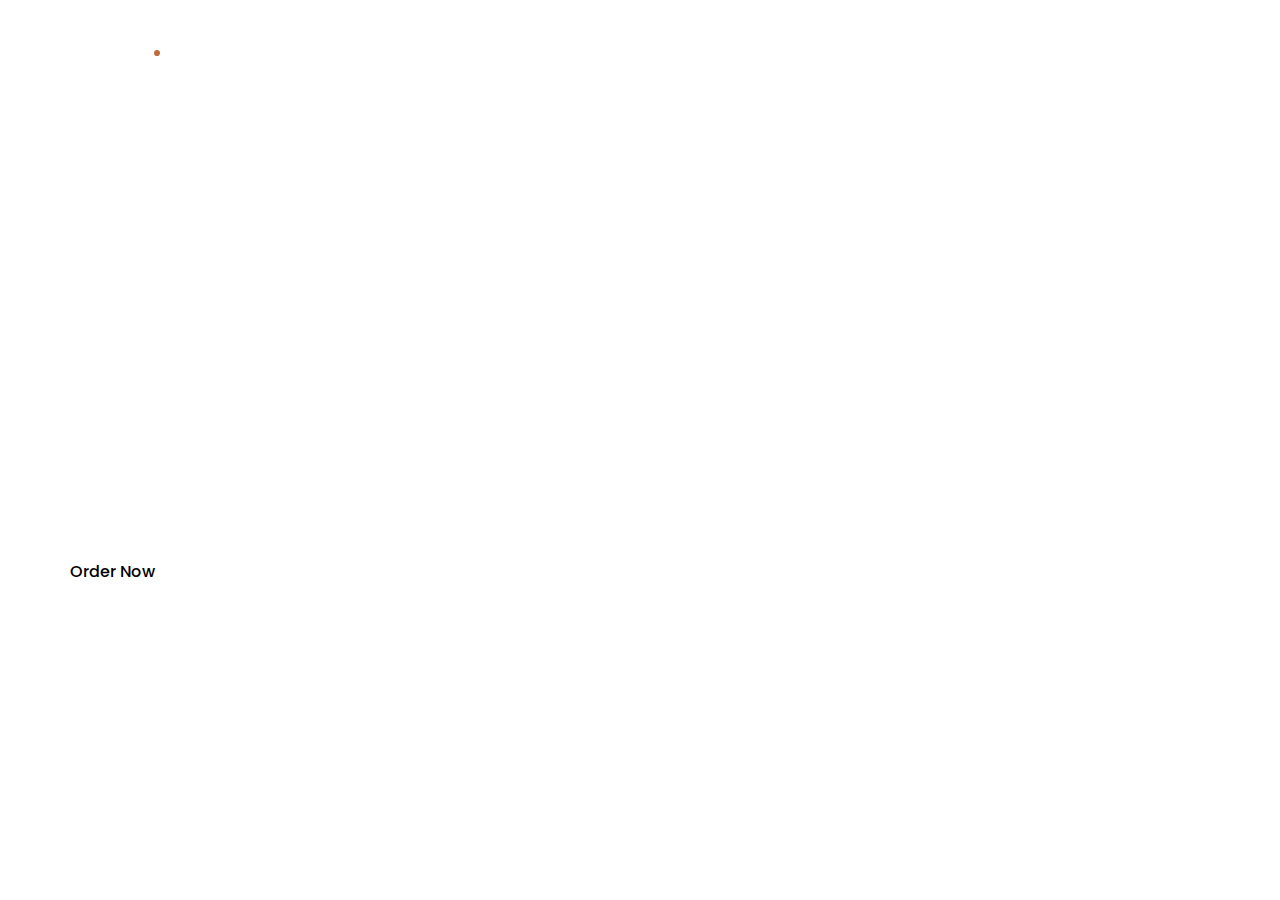
<file: Task 1/Index.html>
<!DOCTYPE html>
<html lang="en">
  <head>
    <meta charset="UTF-8">
    <meta name="viewport" content="width=device-width, initial-scale=1.0">
    <title>Coffee Website HTML and CSS | CodingNepal</title>
    <link rel="stylesheet" href="style.css">
    <!-- Google Fonts Links For Icon -->
    <link rel="stylesheet" href="https://fonts.googleapis.com/css2?family=Material+Symbols+Outlined:opsz,wght,FILL,GRAD@24,400,0,0">
  </head>
  <body>
    <header>
      <nav class="navbar">
        <a class="logo" href="#">Coffee<span>.</span></a>
        <ul class="menu-links">
          <span id="close-menu-btn" class="material-symbols-outlined">close</span>
          <li><a href="#">Home</a></li>
          <li><a href="#">Products</a></li>
          <li><a href="#">Testimonials</a></li>
          <li><a href="#">About us</a></li>
          <li><a href="#">Contact us</a></li>
        </ul>
        <span id="hamburger-btn" class="material-symbols-outlined">menu</span>
      </nav>
    </header>

    <section class="hero-section">
      <div class="content">
        <h2>Start Your Day With Fresh Coffee</h2>
        <p>
          Coffee is a popular and beloved beverage enjoyed by 
          people around the world.Awaken your senses with a steaming cup of liquid motivation.
        </p>
        <button>Order Now</button>
      </div>
    </section>

    <script>
      const header = document.querySelector("header");
      const hamburgerBtn = document.querySelector("#hamburger-btn");
      const closeMenuBtn = document.querySelector("#close-menu-btn");

      hamburgerBtn.addEventListener("click", () => header.classList.toggle("show-mobile-menu"));

      closeMenuBtn.addEventListener("click", () => hamburgerBtn.click());
    </script>

  </body>
</html>
</file>
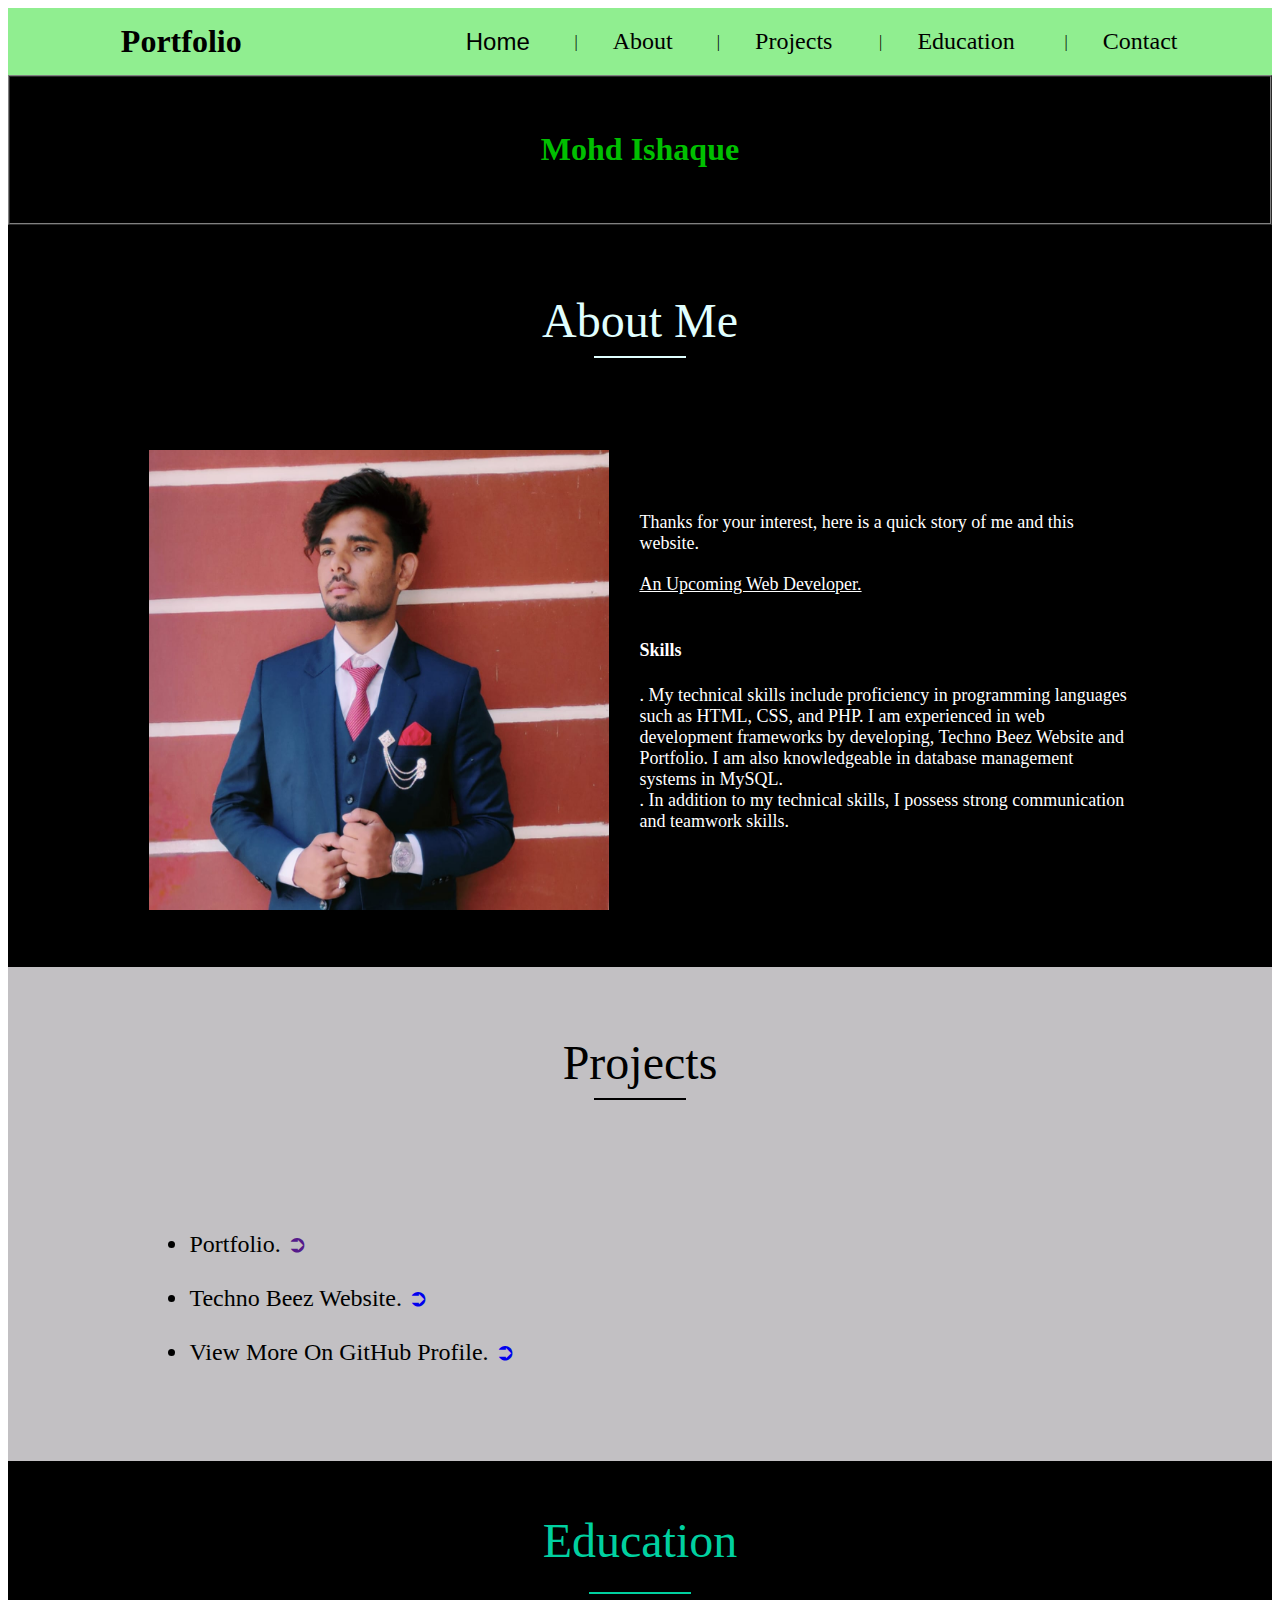
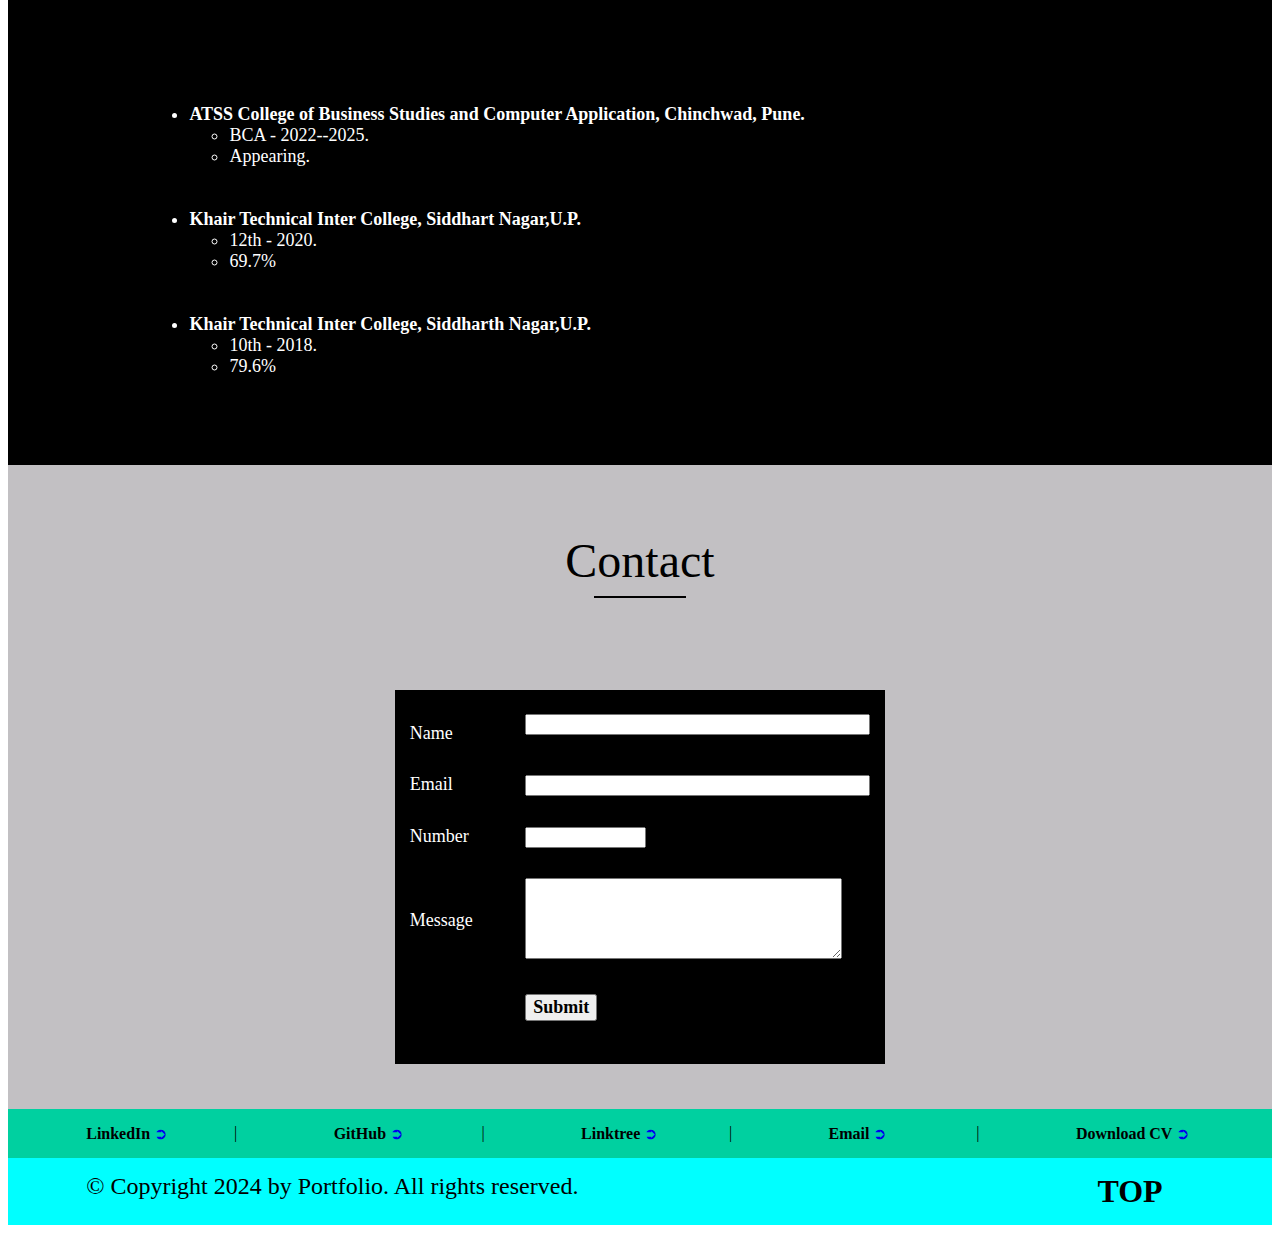
<file: Task 2/index.html>
<!DOCTYPE html>
<html lang="en">

<head>
	<meta charset="UTF-8">
	<meta name="viewport" content=
		"width=device-width, initial-scale=1.0">
	<title>Mohd Ishaque</title>
</head>

<body>
	<!--Header(start)-->
	<table id="header" border="0" width="100%"
		cellpadding="0" cellspacing="0" bgcolor="lightgreen">
		<tr>
			<td>
				<table border="0" cellpadding="15"
					cellspacing="0" width="90%" align="center">
					<tr>
						<td>
							

						</td>

						<td>
							<font face="Comic sans MS" size="6">
								<b>Portfolio</b>
							</font>
						</td>

						<td width="15%">
							
						</td>

						<td>
							<a href="#home" style="text-decoration:none">
								<font face="arial" size="5" color=black>
									Home
								</font>
							</a>
						</td>

						<td>
							|
						</td>

						<td>
							<a href="#about" style="text-decoration:none">
								<font face="Verdana" size="5" color=black>
									About
								</font>
							</a>
						</td>

						<td>
							|
						</td>

						<td>
							<a href="#projects" style="text-decoration:none">
								<font face="Verdana" size="5" color=black>
									Projects
								</font>
							</a>
						</td>

						<td>
							|
						</td>

						<td>
							<a href="#achievements" style="text-decoration:none">
								<font face="Verdana" size="5" color=black>
									Education
								</font>
							</a>
						</td>

						<td>
							|
						</td>

						<td>
							<a href="#contact" style="text-decoration:none">
								<font face="Verdana" size="5" color=black>
									Contact
								</font>
							</a>
						</td>
					</tr>
				</table>
			</td>
		</tr>
	</table>
	<!--Header(end)-->

	<!--Home(start)-->
	<table id="home" border="1" width="100%"
		cellpadding="20" cellspacing="0" bgcolor="black">
		<tr>
			<td>
				<table border="0" cellpadding="15"
					cellspacing="0" width="90%" align="center">
					<tr>
						<td align="center" valign="middle">
							<h3>
								<font face="Times New Roman"
									size="6" color=lightcyan">
									Mohd Ishaque
								</font>
							</h3>

							<h2>
								<font face="Verdana" size="6"
									color="lightcyan">
									<!-- Freelance Programmer -->
								</font>
							</h2>
						</td>
					</tr>
				</table>
			</td>
		</tr>
	</table>
	<!--Home(end)-->


	<!--About(start)-->
	<table id="about" border="0" width="100%"
		cellpadding="0" cellspacing="0" bgcolor="black">
		<tr>
			<td>
				<table border="0" cellpadding="15"
					cellspacing="0" width="80%" align="center">
					<tr>
						<td height="180" align="center"
							valign="middle" colspan="2">
							<font face="Verdana" size="7"
								color="lightcyan">
								About Me
							</font>
							<hr color="lightcyan" width="90">
						</td>
					</tr>

					<tr>
						<td width="40%">
							<img src="Ishaque.jpg" height="460" width="460">
						</td>

						<td width="60%">
							<font face="Verdana" size="4"
								color="white">
								Thanks for your interest, here 
								is a quick story of me and this 
								website.
								<hr color="black">
								<u>An Upcoming Web Developer.</u><br><br>
	
								<h4>Skills</h4>
								. My technical skills include proficiency in programming languages such as HTML, CSS, and PHP. I am experienced in web development frameworks by developing, Techno Beez Website and Portfolio. I am also knowledgeable in database management systems in MySQL.<br>. In addition to my technical skills, I possess strong communication and teamwork skills.


								<hr color="black">

								
							</font>
						</td>
					</tr>
				</table>
				<hr color="black">
				<hr color="black">
				<hr color="black">
			</td>
		</tr>
	</table>
	<!--About(end)-->


	<!--Projects(start)-->
	<table id="projects" border="0" width="100%"
		cellpadding="0" cellspacing="0" bgcolor="#c2c0c3">
		<tr>
			<td>
				<table border="0" cellpadding="15"
					cellspacing="0" width="80%" align="center">
					<tr>
						<td height="180" align="center"
							valign="middle" colspan="2">
							<font face="Verdana" size="7"
								color="black">
								Projects
							</font>
							<hr color="black" width="90">
						</td>
					</tr>

					<tr>
						<td height="10">
							<font face="Times New Roman"
								size="5" color="black">
								<ul>

									<li>
										<hr color="#c2c0c3">
										Portfolio.
										<a href="" style="text-decoration:none"
											color="#c2c0c3">
											 ➲
										</a>
									</li>

									<li>
										<hr color="#c2c0c3">
										Techno Beez Website.
										<a href="http://technobeez.great-site.net/" style="text-decoration:none"
											color="#c2c0c3">
											 ➲
										</a>
									</li>
									
									<li>
										<hr color="#c2c0c3">
										View More On GitHub Profile.
										<a href="https://github.com/Mohdishaque" style=
											"text-decoration:none"> ➲
										</a>
									</li>
								</ul>
								<hr color="#c2c0c3">
								<hr color="#c2c0c3">
								<hr color="#c2c0c3">
								<hr color="#c2c0c3">
							</font>
						</td>

						<td width="45%">
							
						</td>
					</tr>
				</table>
			</td>
		</tr>
	</table>
	<!--Projects(end)-->

	<!--Achievement(start)-->
	<table id="achievements" border="0" width="100%"
		cellpadding="0" cellspacing="0" bgcolor="black">
		<tr>
			<td>
				<table border="0" cellpadding="15"
					cellspacing="0" width="80%" align="center">
					<tr>
						<td height="180" align="center" valign="middle">
							<font face="Verdana" size="7" color="solid cyan">
								Education
								<hr color="solid cyan" width="100">
							</font>
						</td>
					</tr>

					<tr>
						<td>
							<font face="Verdana" size="4" color="white">
								<ul>
									<li>
										<b>ATSS College of Business Studies and Computer Application, Chinchwad, Pune.</b>
										<ul>
											<li>
												BCA - 2022--2025.
											</li>
											<li>
												Appearing.
											</li>
										</ul>
									</li>

									<li>
										<hr color="black">
										<hr color="black">
										<hr color="black">
										<b> Khair Technical Inter College, Siddhart Nagar,U.P.</b>
										<ul>
											<li>
												12th - 2020.
											</li>
											<li>
												69.7%
											</li>
										</ul>
									</li>

									<li>
										<hr color="black">
										<hr color="black">
										<hr color="black">
										<b> Khair Technical Inter College, Siddharth Nagar,U.P.</b>
										<ul>
											<li>
												10th - 2018.
											</li>
											<li>
												79.6%
											<hr color="black">
											<hr color="black">
											<hr color="black">
											<hr color="black">
											<hr color="black">
										</ul>
									</li>

								</ul>

							</font>
						</td>
					</tr>
				</table>
			</td>
		</tr>
	</table>
	<!--Achievement(end)-->


	<!--Contact(start)-->
	<form action="https://formspree.io/f/mkndjlog" method="POST">
	<table id="contact" border="0" width="100%"
		cellpadding="0" cellspacing="0" bgcolor="#c2c0c3">
		<tr>
			<td>
				<table border="0" cellpadding="15"
					cellspacing="0" width="80%" align="center">
					<tr>
						<td height="180" align="center"
							valign="middle" colspan="2">
							<font face="Verdana" size="7"
								color="black">
								Contact
							</font>
							<hr color="black" width="90">
						</td>
					</tr>

					<tr>
						<td align="center" valign="top">
							<table border="0" width="50%" cellpadding="15"
								cellspacing="0" align="center" bgcolor="black">
								<tr>
									<td width="30%">
										<hr color="black">
										<font face="Verdana" size="4"
											color="#ffffff">
											Name
										</font>
									</td>
									<td width="70%">
										<font face="Verdana" size="4"
											color="#ffffff">
											<input type="text" name="name" size="40" required/>
										</font>
									</td>
								</tr>
								<tr>
									<td width="30%">
										<font face="Verdana" size="4"
											color="#ffffff">
											Email
										</font>
									</td>
									<td width="70%">
										<font face="Verdana" size="4"
											color="#ffffff">
											<input type="email" size="40" required/>
										</font>
									</td>
								</tr>
								<tr>
									<td width="30%">
										<font face="Verdana" size="4"
											color="#ffffff">
											Number
										</font>
									</td>
									<td width="70%">
										<font face="Verdana" size="4"
											color="#ffffff">
											<input type="text" name="number" size="12" required/>
										</font>
									</td>
								</tr>
								<tr>
									<td width="30%">
										<font face="Verdana" size="4"
											color="#ffffff">
											Message
										</font>
									</td>
									<td width="70%">
										<font face="Verdana" size="4"
											color="#ffffff">
											<textarea rows="5"
												cols="37" name="massgae">
											</textarea required/>
										</font>
									</td>
								</tr>
								<tr>
									<td width="30%">
										
									</td>
									<td width="70%">
										<button type="Submit">
											<font face="Verdana"
												size="4" color="black">
												<b>Submit</b>
											</font>
										</button>
										<hr color="black">
										<hr color="black">
									</td>
								</tr>
							</table>
						</td>

					</tr>
					<tr>
						<td colspan="2">
							
							
						</td>
					</tr>
				</table>
			</td>
		</tr>
	</table>
	</form>
	<!--Contact(end)-->


	<!--Footer1(start)-->
	<table id="footer" border="0" width="100%"
		cellpadding="0" cellspacing="0" bgcolor="solid cyan">
		<tr>
			<td>
				<table border="0" cellpadding="15"
					cellspacing="0" width="90%" align="center">
					<tr>
						<td width="13%" valign="top">
							<b>LinkedIn</b>
							<a href="https://www.linkedin.com/in/mohd-ishaque-8a1b9a2a8/" style="text-decoration:none">
								➲
							</a>
						</td>

						<td>
							|
						</td>

						<td width="13%" valign="top">
							<b>GitHub</b>
							<a href="https://github.com/Mohdishaque" style="text-decoration:none">
								➲ 
							</a>
						</td>

						<td>
							|
						</td>

						<td width="13%" valign="top">
							<b>Linktree</b>
							<a href="https://linktr.ee/ishaquechaudhary" style="text-decoration:none">
								➲
							</a>
						</td>

						<td>
							|
						</td>


						<td width="13%" valign="top">
							<b>Email</b>
							<a href="mailto:mohdishaquechaudhay72@gmail.com" style="text-decoration:none">
								➲
							</a>
						</td>

						<td>
							|
						</td>


						<td width="13%" valign="top">
							<b>Download CV</b>
							<a href="https://drive.google.com/file/d/1Yn4X1LMa8TguIUsKkn8ghZn903a-WZfD/view?usp=sharing" style="text-decoration:none">
								➲
							</a>
						</td>
					</tr>
				</table>
			</td>
		</tr>
	</table>
	<!--Footer1(end)-->


	<!--Footer2(start)-->
	<table id="footer" border="0" width="100%"
		cellpadding="0" cellspacing="0" bgcolor="cyan">
		<tr>
			<td>
				<table border="0" cellpadding="15"
					cellspacing="0" width="90%" align="center">
					<tr>
						<td width="80%" valign="top">
							<font face="Verdana"
								color="black" size="5">
								© Copyright 2024 by Portfolio. 
								All rights reserved.
							</font>
						</td>

						<td width="10%">
							<font face="arial" color="black" size="5">
								<a href="#header" style="text-decoration:none">
									<font face="Verdana" color="black" size="6">
										<b>TOP</b>
									</font>
								</a>
							</font>
						</td>
					</tr>
				</table>
			</td>
		</tr>
	</table>
	<!--Footer2(end)-->

</body>

</html>
</file>
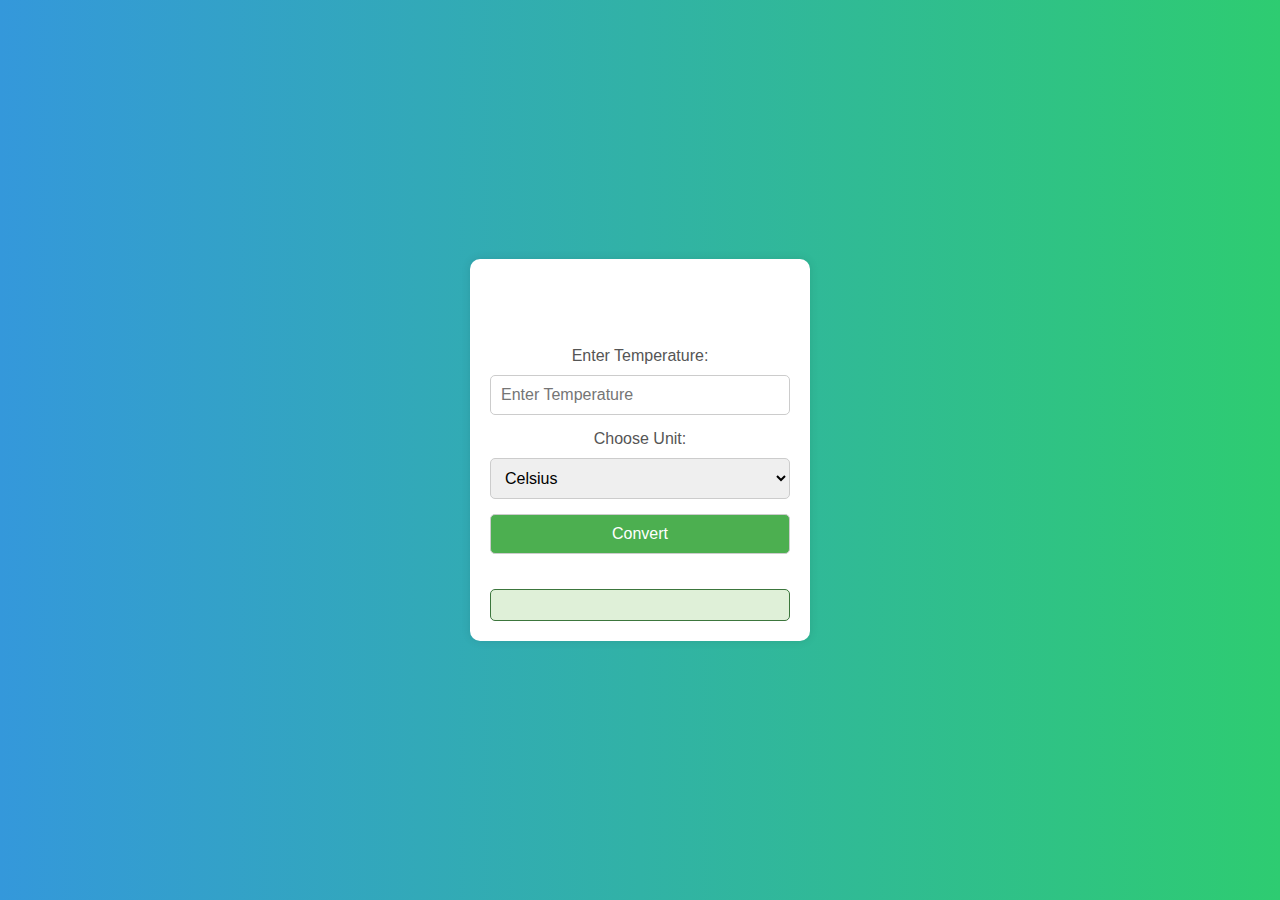
<file: Task 3/index.html>
<!DOCTYPE html>
<html lang="en">
<head>
    <meta charset="UTF-8">
    <meta name="viewport" content="width=device-width, initial-scale=1.0">
    <title>Temperature Converter</title>
    <style>
        body {
            font-family: 'Segoe UI', Tahoma, Geneva, Verdana, sans-serif;
            text-align: center;
            margin: 0;
            height: 100vh;
            display: flex;
            align-items: center;
            justify-content: center;
            background: linear-gradient(to right, #3498db, #2ecc71);
        }

        h2 {
            color: #fff;
        }

        .container {
            width: 300px;
            margin: 0 auto;
            background-color: #fff;
            padding: 20px;
            border-radius: 10px;
            box-shadow: 0 0 10px rgba(0, 0, 0, 0.1);
        }

        label {
            display: block;
            margin-bottom: 10px;
            color: #555;
        }

        input, select, button {
            width: 100%;
            margin-bottom: 15px;
            padding: 10px;
            font-size: 16px;
            border: 1px solid #ccc;
            border-radius: 5px;
            box-sizing: border-box;
        }

        button {
            background-color: #4CAF50;
            color: white;
            cursor: pointer;
            transition: background-color 0.3s;
        }

        button:hover {
            background-color: #45a049;
        }

        #result {
            margin-top: 20px;
            padding: 15px;
            font-size: 18px;
            background-color: #dff0d8;
            border: 1px solid #3c763d;
            border-radius: 5px;
            color: #3c763d;
        }
    </style>
</head>
<body>
    <div class="container">
        <h2>Temperature Converter</h2>
        <label for="temperature">Enter Temperature:</label>
        <input type="text" id="temperature" placeholder="Enter Temperature" oninput="validateInput()">
        
        <label for="unit">Choose Unit:</label>
        <select id="unit">
            <option value="celsius">Celsius</option>
            <option value="fahrenheit">Fahrenheit</option>
            <option value="kelvin">Kelvin</option>
        </select>
        
        <button onclick="convertTemperature()">Convert</button>
        
        <div id="result"></div>
    </div>

    <script>
        function validateInput() {
            let inputTemperature = document.getElementById('temperature').value;
            if (isNaN(inputTemperature)) {
                alert('Please enter a valid number for temperature.');
                document.getElementById('temperature').value = '';
            }
        }

        function convertTemperature() {
            let inputTemperature = parseFloat(document.getElementById('temperature').value);
            let unit = document.getElementById('unit').value;
            let resultElement = document.getElementById('result');
            let convertedTemperature;

            if (isNaN(inputTemperature)) {
                alert('Please enter a valid number for temperature.');
                return;
            }

            if (unit === 'celsius') {
                convertedTemperature = (inputTemperature * 9/5) + 32;
                resultElement.textContent = `Converted Temperature: ${convertedTemperature.toFixed(2)} °F`;
            } else if (unit === 'fahrenheit') {
                convertedTemperature = (inputTemperature - 32) * 5/9;
                resultElement.textContent = `Converted Temperature: ${convertedTemperature.toFixed(2)} °C`;
            } else if (unit === 'kelvin') {
                convertedTemperature = inputTemperature + 273.15;
                resultElement.textContent = `Converted Temperature: ${convertedTemperature.toFixed(2)} K`;
            }
        }
    </script>
</body>
</html>
</file>
<file: Task 1/style.css>
/* Importing Google font - Poppins */
@import url('https://fonts.googleapis.com/css2?family=Poppins:wght@300;400;500;600;700&display=swap');

* {
  margin: 0;
  padding: 0;
  box-sizing: border-box;
  font-family: 'Poppins', sans-serif;
}

header {
  position: fixed;
  top: 0;
  left: 0;
  width: 100%;
  padding: 20px;
}

header .navbar {
  display: flex;
  align-items: center;
  justify-content: space-between;
  max-width: 1200px;
  margin: 0 auto;
}

.navbar .logo {
  color: #fff;
  font-weight: 600;
  font-size: 2.1rem;
  text-decoration: none;
}

.navbar .logo span {
  color: #C06B3E;
}

.navbar .menu-links {
  display: flex;
  list-style: none;
  gap: 35px;
}

.navbar a {
  color: #fff;
  text-decoration: none;
  transition: 0.2s ease;
}

.navbar a:hover {
  color: #C06B3E;
}

.hero-section {
  height: 100vh;
  background-image: url("https://www.codingnepalweb.com/demos/create-responsive-coffee-website-html-css/hero-bg.jpg");
  background-position: center;
  background-size: cover;
  display: flex;
  align-items: center;
  padding: 0 20px;
}

.hero-section .content {
  max-width: 1200px;
  margin: 0 auto;
  width: 100%;
  color: #fff;
}

.hero-section .content h2 {
  font-size: 3rem;
  max-width: 600px;
  line-height: 70px;
}

.hero-section .content p {
  font-weight: 300;
  max-width: 600px;
  margin-top: 15px;
}

.hero-section .content button {
  background: #fff;
  padding: 12px 30px;
  border: none;
  font-size: 1rem;
  border-radius: 6px;
  margin-top: 38px;
  cursor: pointer;
  font-weight: 500;
  transition: 0.2s ease;
}

.hero-section .content button:hover {
  color: #fff;
  background: #C06B3E;
}

#close-menu-btn {
  position: absolute;
  right: 20px;
  top: 20px;
  cursor: pointer;
  display: none;
}

#hamburger-btn {
  color: #fff;
  cursor: pointer;
  display: none;
}

@media (max-width: 768px) {
  header {
    padding: 10px;
  }

  header.show-mobile-menu::before {
    content: "";
    position: fixed;
    left: 0;
    top: 0;
    width: 100%;
    height: 100%;
    backdrop-filter: blur(5px);
  }

  .navbar .logo {
    font-size: 1.7rem;
  }


  #hamburger-btn, #close-menu-btn {
    display: block;
  }

  .navbar .menu-links {
    position: fixed;
    top: 0;
    left: -250px;
    width: 250px;
    height: 100vh;
    background: #fff;
    flex-direction: column;
    padding: 70px 40px 0;
    transition: left 0.2s ease;
  }

  header.show-mobile-menu .navbar .menu-links {
    left: 0;
  }

  .navbar a {
    color: #000;
  }

  .hero-section .content {
    text-align: center;
  }

  .hero-section .content :is(h2, p) {
    max-width: 100%;
  }

  .hero-section .content h2 {
    font-size: 2.3rem;
    line-height: 60px;
  }

  .hero-section .content button {
    padding: 9px 18px;
  }
}
</file>
